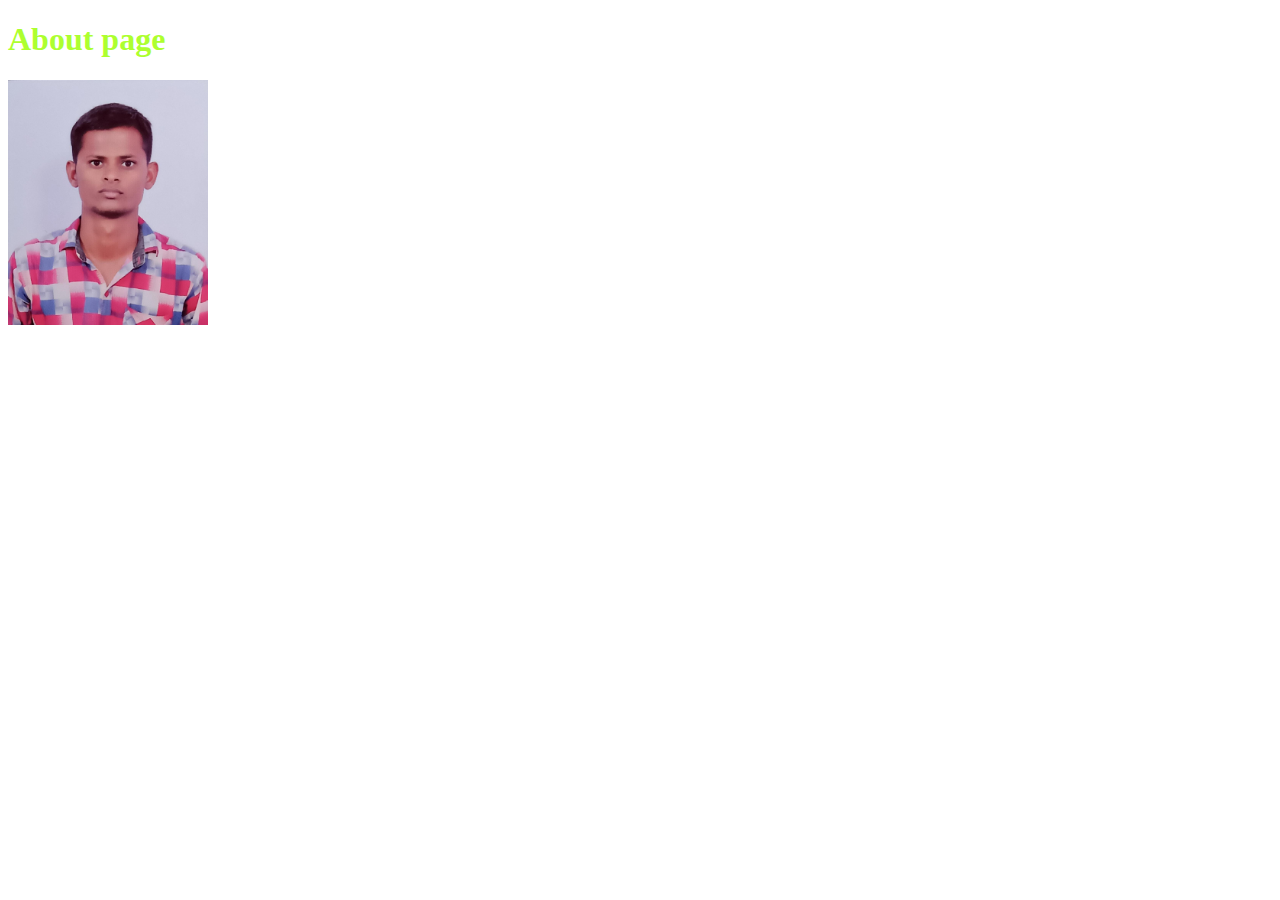
<file: public/about.html>
<!DOCTYPE html>
<html lang="en">
<head>
    <meta charset="UTF-8">
    <meta name="viewport" content="width=device-width, initial-scale=1.0">
    <title>About page</title>
    <link rel ="stylesheet" href="./css/styles.css">
</head>
<body>
    <h1> About page</h1>
    <img src="./images/PHOTO.jpeg"  />
</body>
</html>
</file>
<file: public/css/styles.css>
h1{
    color: greenyellow;
}
img{
    width: 200px;
}
body{
    color: red;
}
footer{
    background-color: blue;
}
</file>
